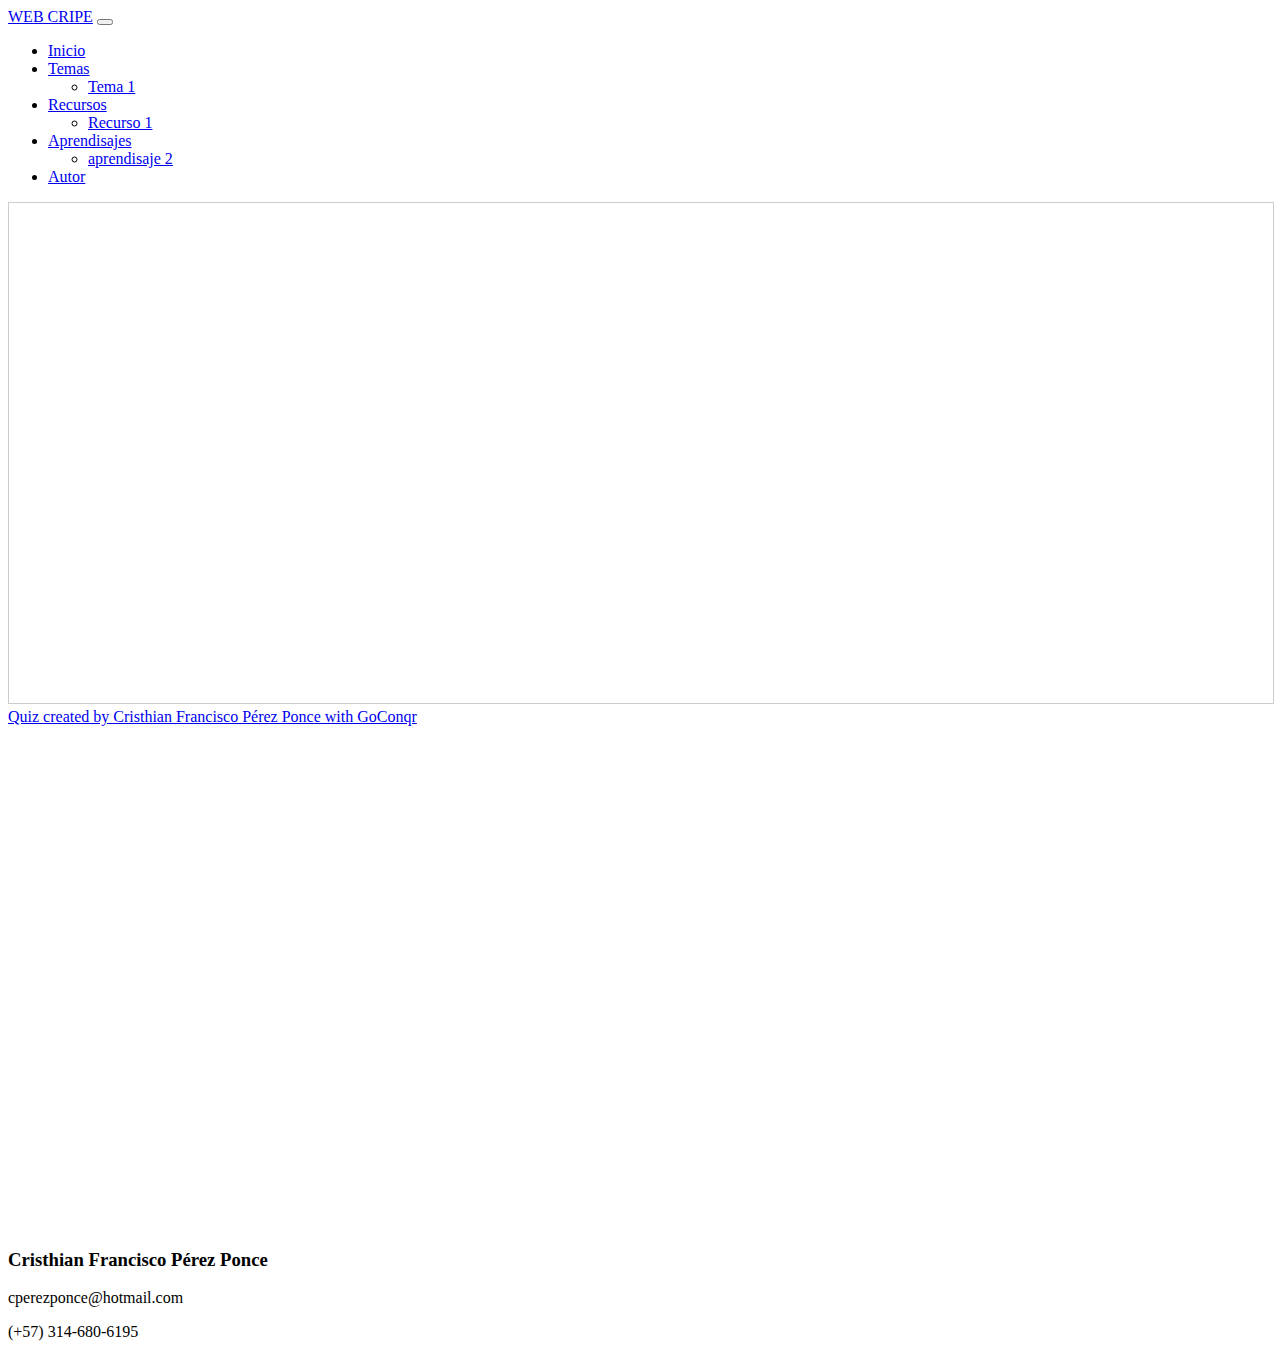
<file: aprende.html>
<!doctype html>
<html lang="en">
  <head>
    <!-- Required meta tags -->
    <meta charset="utf-8">
    <meta name="viewport" content="width=device-width, initial-scale=1">
    <!-- Bootstrap CSS -->
    <link href="https://cdn.jsdelivr.net/npm/bootstrap@5.1.3/dist/css/bootstrap.min.css" rel="stylesheet" integrity="sha384-1BmE4kWBq78iYhFldvKuhfTAU6auU8tT94WrHftjDbrCEXSU1oBoqyl2QvZ6jIW3" crossorigin="anonymous">
    <title>Aprendisaje</title>
</head>
  <body>
    <nav class="navbar navbar-expand-lg navbar-light bg-primary">
  <div class="container-fluid">
    <a class="navbar-brand" href="#">WEB CRIPE</a>
    <button class="navbar-toggler" type="button" data-bs-toggle="collapse" data-bs-target="#navbarSupportedContent" aria-controls="navbarSupportedContent" aria-expanded="false" aria-label="Toggle navigation">
      <span class="navbar-toggler-icon"></span>
    </button>
    <div class="collapse navbar-collapse" id="navbarSupportedContent">
      <ul class="navbar-nav me-auto mb-2 mb-lg-0">
        <li class="nav-item">
          <a class="nav-link active" aria-current="page" href="index.html">Inicio</a>
        </li>
        <li class="nav-item dropdown">
          <a class="nav-link dropdown-toggle" href="#" id="navbarDropdown" role="button" data-bs-toggle="dropdown" aria-expanded="false">
            Temas
          </a>
          <ul class="dropdown-menu" aria-labelledby="navbarDropdown">
            <li><a class="dropdown-item" href="tema1.html">Tema 1</a></li>
          </ul>
        </li>
        <li class="nav-item dropdown">
          <a class="nav-link dropdown-toggle" href="#" id="navbarDropdown" role="button" data-bs-toggle="dropdown" aria-expanded="false">
            Recursos
          </a>
          <ul class="dropdown-menu" aria-labelledby="navbarDropdown">
            <li><a class="dropdown-item" href="recurso1.html">Recurso 1</a></li>
          </ul>
        </li>
        <li class="nav-item dropdown">
          <a class="nav-link dropdown-toggle" href="#" id="navbarDropdown" role="button" data-bs-toggle="dropdown" aria-expanded="false">
            Aprendisajes
          </a>
          <ul class="dropdown-menu" aria-labelledby="navbarDropdown">
            <li><a class="dropdown-item" href="aprendisaje1.html">aprendisaje 2</a></li>
          </ul>
        </li>
        <li class="nav-item">
          <a class="nav-link active" aria-current="page" href="autor.html">Autor</a>
        </li>
      </ul>
    </div>
  </div>
</nav>
    <section>
      <div class="container">
  <div class="row align-items-start">
    <div class="col-md-7">
      <iframe width='100%'  height='500px'  scrolling='yes'  src='https:&#x2F;&#x2F;www.goconqr.com&#x2F;en&#x2F;p&#x2F;36634126-examen-basico-paginas-web-y-html-quizzes?frame=true'  style='border: 1px solid #ccc'  allowfullscreen  webkitallowfullscreen  mozallowfullscreen  oallowfullscreen  msallowfullscreen></iframe><a href='https:&#x2F;&#x2F;www.goconqr.com&#x2F;en&#x2F;quiz-maker'>Quiz created by Cristhian Francisco Pérez Ponce with GoConqr</a>
    </div>
    <div class="col-md-5">
     <iframe src="https://www.facebook.com/plugins/page.php?href=https%3A%2F%2Ffacebook.com%2FUniversidadUNAD%2F&tabs=timeline&width=340&height=500&small_header=false&adapt_container_width=true&hide_cover=false&show_facepile=true&appId" width="350" height="500"  style="border:none;overflow:hidden" scrolling="no" frameborder="0" allowfullscreen="true" allow="autoplay; clipboard-write; encrypted-media; picture-in-picture; web-share"></iframe>
    </div>
  </div>
</div>
    </section>
    <div class="col-md-12 footer-col bg-primary">
                <h3>Cristhian Francisco Pérez Ponce</h3>
                <p>cperezponce@hotmail.com</p>
                <p>(+57) 314-680-6195</p>
            </div>
    <!-- Optional JavaScript; choose one of the two! -->

    <!-- Option 1: Bootstrap Bundle with Popper -->
    <script src="https://cdn.jsdelivr.net/npm/bootstrap@5.1.3/dist/js/bootstrap.bundle.min.js" integrity="sha384-ka7Sk0Gln4gmtz2MlQnikT1wXgYsOg+OMhuP+IlRH9sENBO0LRn5q+8nbTov4+1p" crossorigin="anonymous"></script>

    <!-- Option 2: Separate Popper and Bootstrap JS -->
    <!--
    <script src="https://cdn.jsdelivr.net/npm/@popperjs/core@2.10.2/dist/umd/popper.min.js" integrity="sha384-7+zCNj/IqJ95wo16oMtfsKbZ9ccEh31eOz1HGyDuCQ6wgnyJNSYdrPa03rtR1zdB" crossorigin="anonymous"></script>
    <script src="https://cdn.jsdelivr.net/npm/bootstrap@5.1.3/dist/js/bootstrap.min.js" integrity="sha384-QJHtvGhmr9XOIpI6YVutG+2QOK9T+ZnN4kzFN1RtK3zEFEIsxhlmWl5/YESvpZ13" crossorigin="anonymous"></script>
    -->
  </body>
</html>
</file>
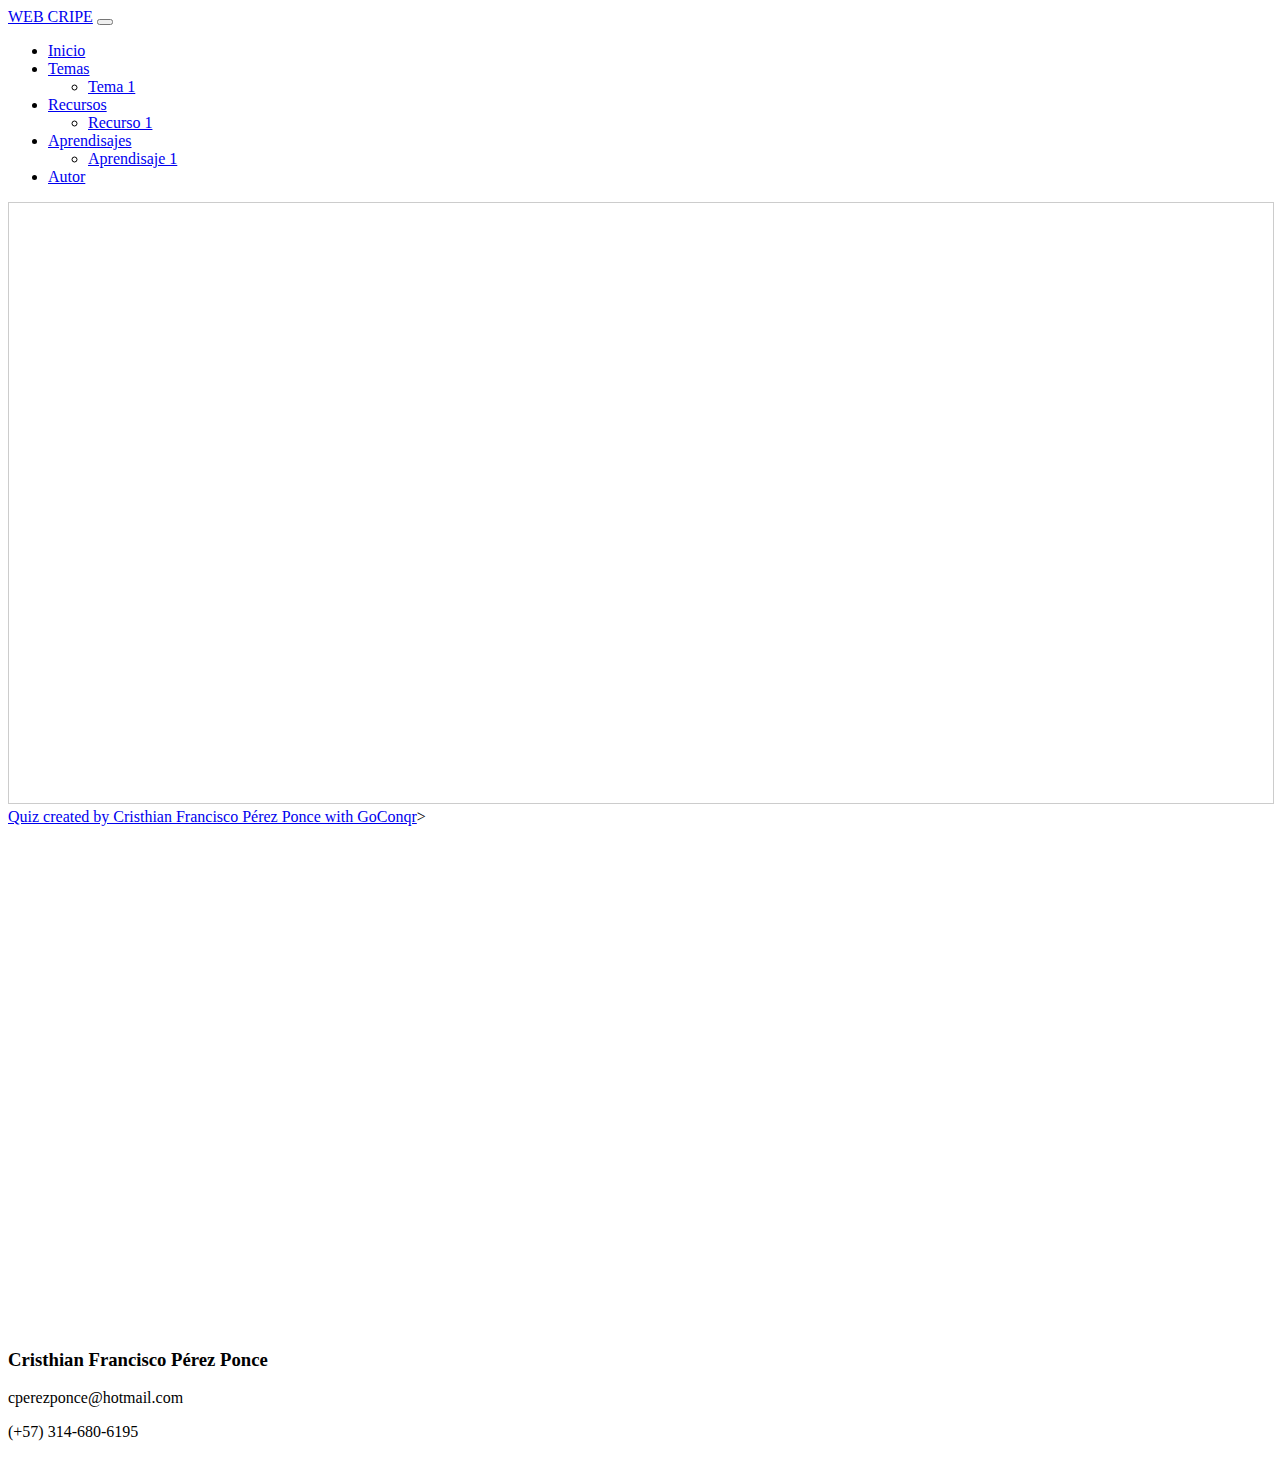
<file: aprendisaje1.html>
<!doctype html>
<html lang="en">
  <head>
    <!-- Required meta tags -->
    <meta charset="utf-8">
    <meta name="viewport" content="width=device-width, initial-scale=1">

    <!-- Bootstrap CSS -->
    <link href="https://cdn.jsdelivr.net/npm/bootstrap@5.1.3/dist/css/bootstrap.min.css" rel="stylesheet" integrity="sha384-1BmE4kWBq78iYhFldvKuhfTAU6auU8tT94WrHftjDbrCEXSU1oBoqyl2QvZ6jIW3" crossorigin="anonymous">
    <title>Aprendisaje-2</title>
</head>
  <body>
    <nav class="navbar navbar-expand-lg navbar-light bg-primary">
  <div class="container-fluid">
    <a class="navbar-brand" href="#">WEB CRIPE</a>
    <button class="navbar-toggler" type="button" data-bs-toggle="collapse" data-bs-target="#navbarSupportedContent" aria-controls="navbarSupportedContent" aria-expanded="false" aria-label="Toggle navigation">
      <span class="navbar-toggler-icon"></span>
    </button>
    <div class="collapse navbar-collapse" id="navbarSupportedContent">
      <ul class="navbar-nav me-auto mb-2 mb-lg-0">
        <li class="nav-item">
          <a class="nav-link active" aria-current="page" href="index.html">Inicio</a>
        </li>
        <li class="nav-item dropdown">
          <a class="nav-link dropdown-toggle" href="#" id="navbarDropdown" role="button" data-bs-toggle="dropdown" aria-expanded="false">
            Temas
          </a>
          <ul class="dropdown-menu" aria-labelledby="navbarDropdown">
            <li><a class="dropdown-item" href="tema1.html">Tema 1</a></li>
          </ul>
        </li>
        <li class="nav-item dropdown">
          <a class="nav-link dropdown-toggle" href="#" id="navbarDropdown" role="button" data-bs-toggle="dropdown" aria-expanded="false">
            Recursos
          </a>
          <ul class="dropdown-menu" aria-labelledby="navbarDropdown">
            <li><a class="dropdown-item" href="ecurso2.html">Recurso 1</a></li>
            
          </ul>
        </li>
        <li class="nav-item dropdown">
          <a class="nav-link dropdown-toggle" href="#" id="navbarDropdown" role="button" data-bs-toggle="dropdown" aria-expanded="false">
            Aprendisajes
          </a>
          <ul class="dropdown-menu" aria-labelledby="navbarDropdown">
            <li><a class="dropdown-item" href="aprende.html">Aprendisaje 1</a></li>
            
          </ul>
        </li>
        <li class="nav-item">
          <a class="nav-link active" aria-current="page" href="autor.html">Autor</a>
        </li>
      </ul>
    </div>
  </div>
</nav>
    <section>
      <div class="container">
  <div class="row align-items-start">
    <div class="col-md-7">
      <iframe width='100%'  height='600px'  scrolling='yes'  src='https:&#x2F;&#x2F;www.goconqr.com&#x2F;en&#x2F;p&#x2F;36635700-untitled-quizzes?frame=true'  style='border: 1px solid #ccc'  allowfullscreen  webkitallowfullscreen  mozallowfullscreen  oallowfullscreen  msallowfullscreen></iframe><a href='https:&#x2F;&#x2F;www.goconqr.com&#x2F;en&#x2F;quiz-maker'>Quiz created by Cristhian Francisco Pérez Ponce with GoConqr</a>>
    </div>
    <div class="col-md-5">
     <iframe src="https://www.facebook.com/plugins/page.php?href=https%3A%2F%2Ffacebook.com%2FUniversidadUNAD%2F&tabs=timeline&width=340&height=500&small_header=false&adapt_container_width=true&hide_cover=false&show_facepile=true&appId" width="350" height="500"  style="border:none;overflow:hidden" scrolling="no" frameborder="0" allowfullscreen="true" allow="autoplay; clipboard-write; encrypted-media; picture-in-picture; web-share"></iframe>
    </div>
  </div>
</div>
    </section>
    <div class="col-md-12 footer-col bg-primary">
                <h3>Cristhian Francisco Pérez Ponce</h3>
                <p>cperezponce@hotmail.com</p>
                <p>(+57) 314-680-6195</p>
            </div>
    <!-- Optional JavaScript; choose one of the two! -->

    <!-- Option 1: Bootstrap Bundle with Popper -->
    <script src="https://cdn.jsdelivr.net/npm/bootstrap@5.1.3/dist/js/bootstrap.bundle.min.js" integrity="sha384-ka7Sk0Gln4gmtz2MlQnikT1wXgYsOg+OMhuP+IlRH9sENBO0LRn5q+8nbTov4+1p" crossorigin="anonymous"></script>

    <!-- Option 2: Separate Popper and Bootstrap JS -->
    <!--
    <script src="https://cdn.jsdelivr.net/npm/@popperjs/core@2.10.2/dist/umd/popper.min.js" integrity="sha384-7+zCNj/IqJ95wo16oMtfsKbZ9ccEh31eOz1HGyDuCQ6wgnyJNSYdrPa03rtR1zdB" crossorigin="anonymous"></script>
    <script src="https://cdn.jsdelivr.net/npm/bootstrap@5.1.3/dist/js/bootstrap.min.js" integrity="sha384-QJHtvGhmr9XOIpI6YVutG+2QOK9T+ZnN4kzFN1RtK3zEFEIsxhlmWl5/YESvpZ13" crossorigin="anonymous"></script>
    -->
  </body>
</html>
</file>
